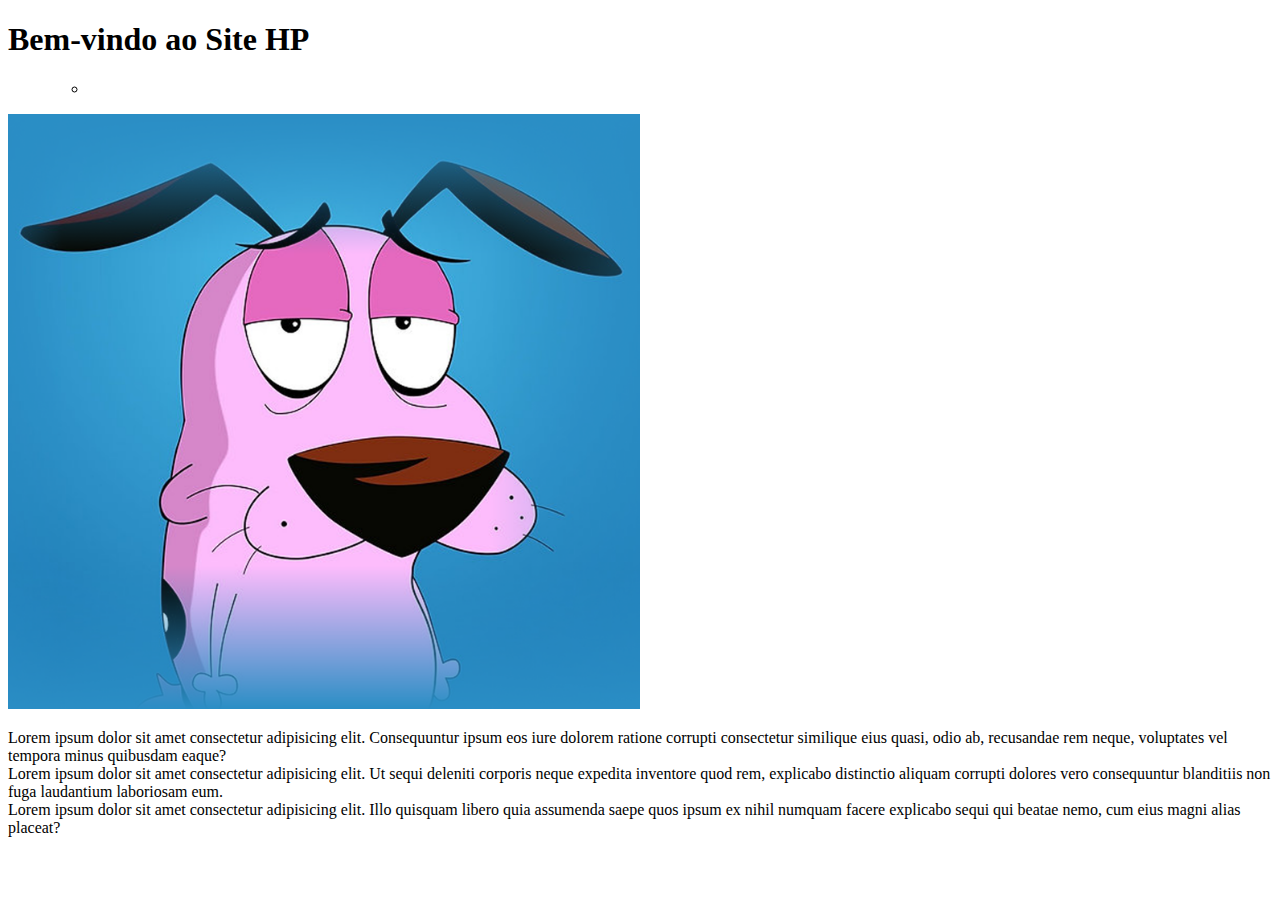
<file: UXUI/myriam.html>
<!DOCTYPE html>
<html lang="pt-BR">
  <head>
    <meta charset="UTF-8" />
    <meta name="viewport" content="width=device-width, initial-scale=1.0" />
    <title>Myriam</title>
    <link rel="shortcut icon" href="assent/img/favicon.png" type="image/x-icon">
  </head>
  <body>
    <header>
      <h1>Bem-vindo ao Site HP</h1>
    </header>

    <menu>
      <ul>
        <li><a href="#"></a></li>
      </ul>
    </menu>
    <img src="./assent/img/courage1.png" alt="Coragem, o Cão Covarde no fundo azul" width="50%">


    <p>Lorem ipsum dolor sit amet consectetur adipisicing elit. Consequuntur ipsum
    eos iure dolorem ratione corrupti consectetur similique eius quasi, odio ab,
    recusandae rem neque, voluptates vel tempora minus quibusdam eaque?
    <br>Lorem ipsum dolor sit amet consectetur adipisicing elit. Ut sequi deleniti
    corporis neque expedita inventore quod rem, explicabo distinctio aliquam
    corrupti dolores vero consequuntur blanditiis non fuga laudantium laboriosam
    eum. 
    <br>Lorem ipsum dolor sit amet consectetur adipisicing elit. Illo quisquam
    libero quia assumenda saepe quos ipsum ex nihil numquam facere explicabo
    sequi qui beatae nemo, cum eius magni alias placeat?</p>
  </body>
</html>
</file>
